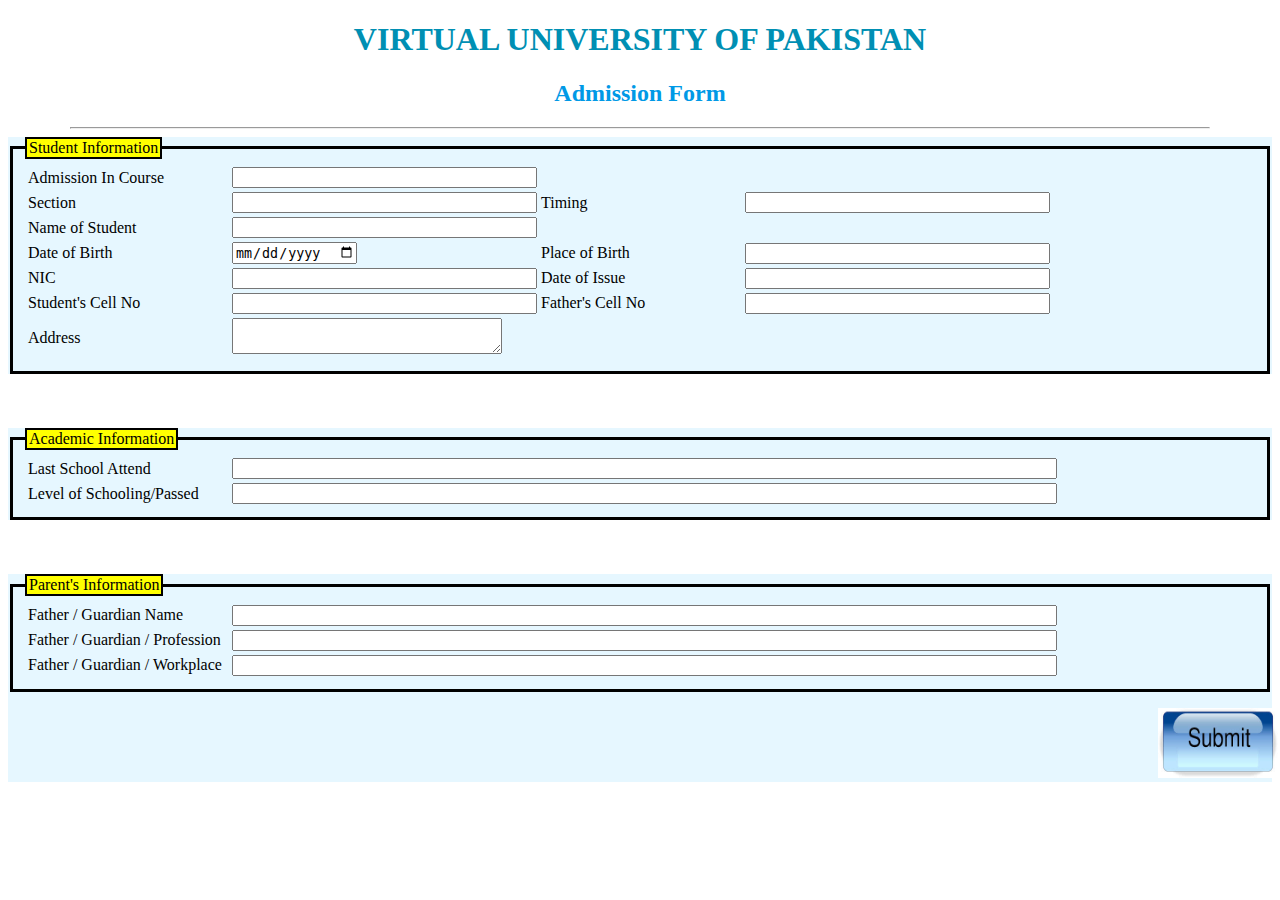
<file: Admission.html>
<!DOCTYPE html>
<html>
<head>
	<title> Form </title>
	<style>
	h1
	{
		text-align: center;
		font-family: Lucida Sans;
		font-weight: bold;
		color:  #008fb3;
	}

	h2
	{
		text-align: center;
		color: #0099e6;
	}


label
{
	display: block;
	width: 200px;

}
legend
{
	border: 2px solid black;
	background: yellow;
}
img
{
	text-align: right;
	background: green;

}
fieldset
{
	border: 3px solid black;
}
#sub
{
	text-align: center;
	margin-left: 91%;
	background-color: gray;
	color: white;
	font-size: 20px;
	font-family:  ariel;
	border: none;
	width: 120px;
	height: 70px;

}
td input
{
	border-style: 1px solid blue;
}
form
{
	background-color:#e6f7ff;
}

	</style>

</head>
<body>
	<h1>VIRTUAL UNIVERSITY OF PAKISTAN</h1>
	<h2>Admission Form</h2>
	<hr width="90%">
	<form method="get">
		<fieldset>	
		<legend>Student Information</legend>
		<table>	
		<tr>
		<td ><label>Admission In Course</label></td>
		<td><input type="text" name="Crs_Name" size="35"></td>
		</tr>
		<tr>
		<td><label>Section</label></td>
		<td><input type="text" name="sec" size="35"></td>		
		<td><label>Timing</label></td>
		<td><input type="text" name="time" size="35"></td>

	</tr>
	<tr>
		<td id="name"><label>Name of Student</label></td>
		<td><input type="text" name="Std_Name"  size="35"></td>
		</tr>
		<tr>
		<td><label>Date of Birth</label></td>
		<td><input type="date" name="dob"></td>
		<td><label>Place of Birth</label></td>
		<td><input type="text" name="plc_Birth"  size="35"></td>
	</tr>
		<tr>
		<td><label>NIC</label></td>
		<td><input type="text" name="nic"  size="35"></td>
		<td><label>Date of Issue</label></td>
		<td><input type="text" name="date_issue"  size="35"></td>
	</tr>
	<tr>
		<td><label>Student's Cell No</label></td>
		<td><input type="text" name="std_Cell"  size="35"></td>
		<td><label>Father's Cell No</label></td>
		<td><input type="text" name="f_Cell"  size="35"></td>
	</tr>
	<tr>
		<td><label>Address</label></td>
		 <td><textarea name="address" cols="31" rows="" size="35"></textarea></td>
	</tr>
		
		</table>
</fieldset>
	</form>
	<br><br><br>
	<!------------------------------------ FORM 2 ------------------------------------>

	<form method="post">
		<fieldset>
		<table>
			
		<legend>Academic Information</legend>
		<tr>
		<td id="name"><label>Last School Attend</label></td>
		<td><input type="text" name="last_scl" size="100%"></td>
	</tr>
	<tr>
		<td><label id="name">Level of Schooling/Passed</label></td>
		<td><input type="text" name="scl_Passed" size="100%"></td>
	</tr>
	</table>
	</fieldset>
</form>
<br><br><br>

	<!------------------------------------ FORM 3 ------------------------------------>

<form method="post">
		<fieldset>
		<table>
		<legend>Parent's Information</legend>
		<tr>
		<td><label>Father / Guardian Name</label></td>
		<td><input type="text" name="f_Name" size="100%"></td>
	</tr>
	<tr>
		<td><label>Father / Guardian / Profession</label></td>
		<td><input type="text" name="prof" size="100%"></td>
	</tr>
	<tr>
		<td><label>Father / Guardian / Workplace</label></td>
		<td><input type="text" name="wrkplc" size="100%"></td>
	</tr>
</table>

	</fieldset>
	
		<p><input type="image" src="submit.jpg" id="sub"></p>
	
	
</form>
</body>
</html>
</file>
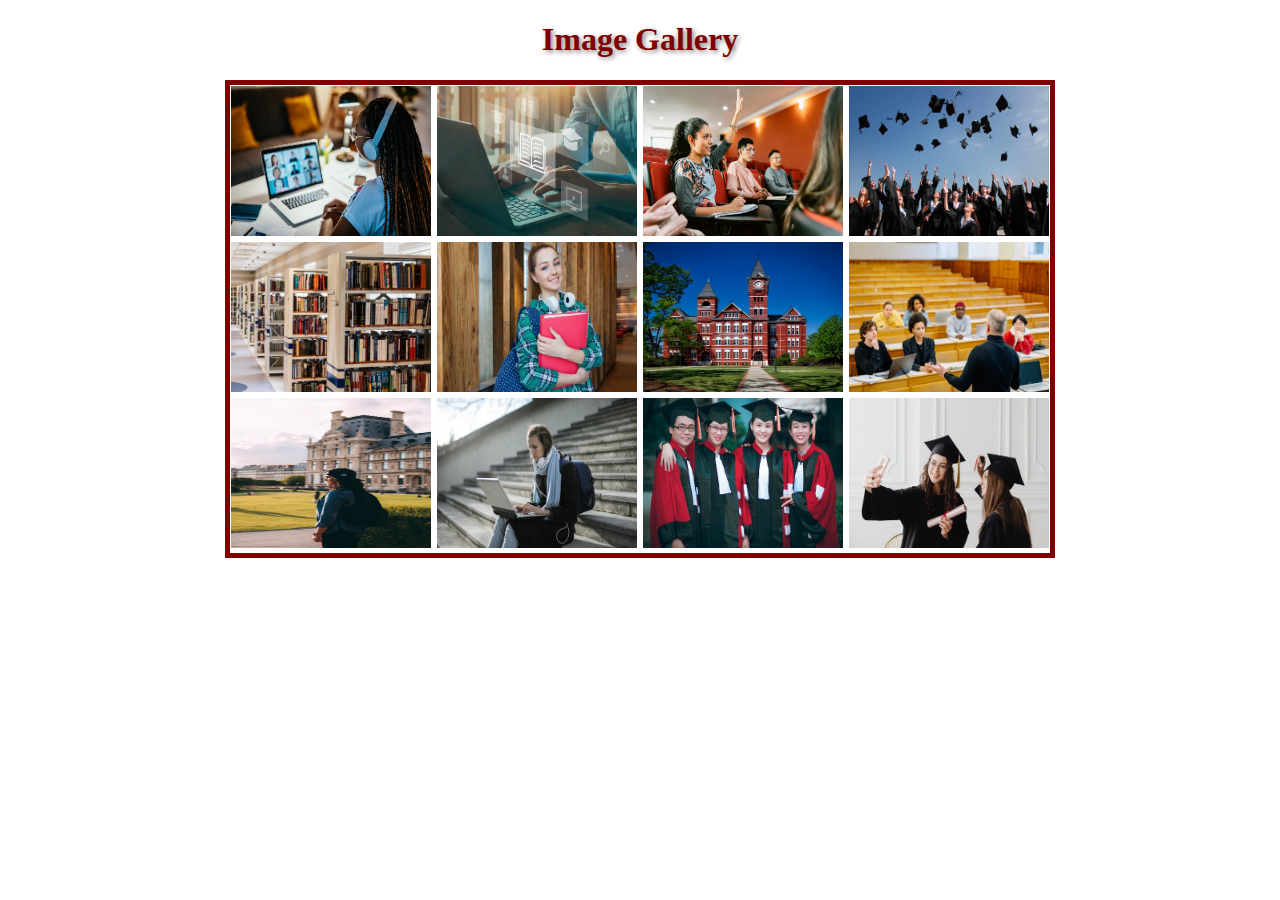
<file: Gallery.html>
<!DOCTYPE html>
<html>
<head>
	<title></title>

	<style>
		.mainbox
		{
			margin: 0px auto;
			width: 820px;
			height: auto;
			border: 5px solid maroon;
		}
		.mainbox:hover
		{
			margin: 0px auto;
			width: 410px;
			height: auto;
			border: 15px groove cyan;
		}
		.size
		{
			padding: 1px;
			width: 200px;
			height: 150px;
		}
		h1
		{
			text-align: center;
			font-family: algerian;
			color: maroon;
			text-shadow: 2px 2px 5px gray;
		}
	</style>

</head>
<body>
	<h1>Image Gallery</h1>
	<div class="mainbox">
		<div>
			<img src="Images/Gallery/1.jpg" class="size" />
			<img src="Images/Gallery/2.jpg" class="size"/>
			<img src="Images/Gallery/3.jpg" class="size"/>
			<img src="Images/Gallery/4.jpeg" class="size"/>
		</div>
		<div>
			<img src="Images/Gallery/5.jpeg" class="size" />
			<img src="Images/Gallery/6.jpeg" class="size"/>
			<img src="Images/Gallery/7.jpeg" class="size"/>
			<img src="Images/Gallery/8.jpeg" class="size"/>
		</div>
		<div>
			<img src="Images/Gallery/9.jpeg" class="size" />
			<img src="Images/Gallery/10.jpeg" class="size"/>
			<img src="Images/Gallery/11.jpeg" class="size"/>
			<img src="Images/Gallery/12.jpeg" class="size"/>
		</div>
	</div>
</body>
</html>
</file>
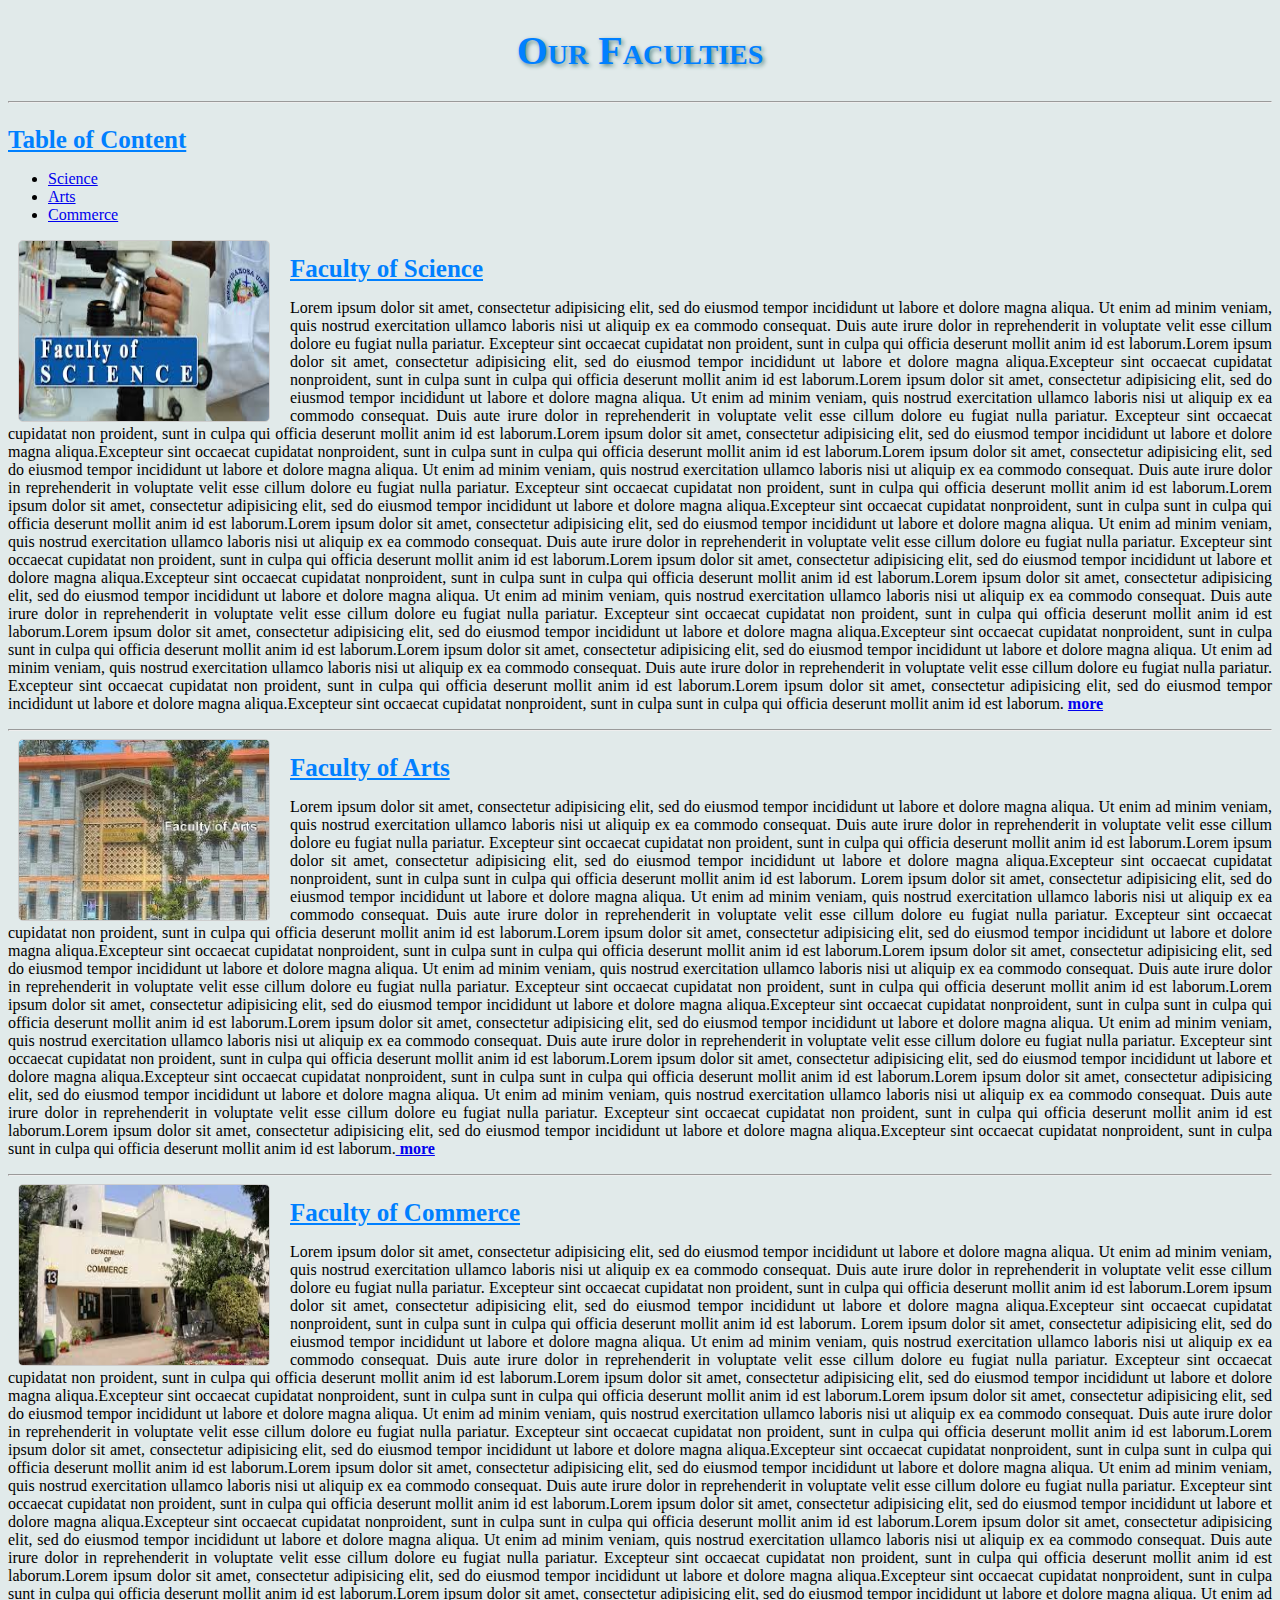
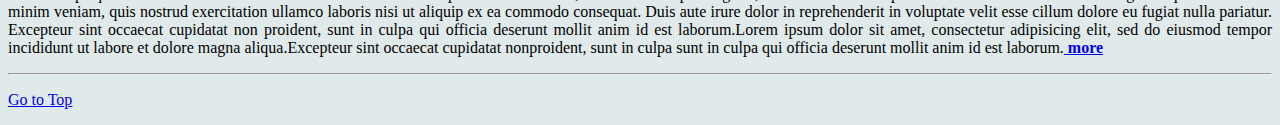
<file: Faculties/Faculties.html>
<!DOCTYPE html>
<html>
<head>
	<title> Our Faculties </title>

	<style type="text/css">
	h1
	{
		font-size: 40px;
		text-align: center;
		color:  #0080ff;
		text-shadow: 2px 2px 4px #5c8a8a;
		font-weight: bolder;
		font-family: Lucida Calligraphy;
		font-weight: bolder;
		font-variant: small-caps;

	}	
	h2
		{
			padding-top: 15px;
			font-size: 25px;
			color: #0080ff;
			font-weight: bolder;
			margin: 0px auto;
			text-decoration: underline;
			font-family: Lucida Calligraphy;

		}
		img
		{
			width: 250px;
			height: 180px;
			float: left;
			margin-right: 20px;
			margin-left: 5px;
			border-radius: 5px;
			margin-left: 10PX;
			border: 1px solid  #cecece;
		}
		p
		{

			text-align: justify;

		}
		strong
		{
			color: #0080ff;
		}

	</style>

</head>
<body bgcolor="#e1eaea">
	<span id ="top"></span>
	<h1> Our Faculties </h1>
	<hr>

	<!-- Table Of Content -->
	<h2>Table of Content</h2>
	
	<ul>
		<li><a href="#Science">Science</a></li>
		<li><a href="#Arts">Arts</a></li>
		<li><a href="#Commerce">Commerce</a></li>
		
	</ul>

			<!----------------------Heading 1----------------------->
	
		<img src="img/Faculty of Science.jpg" alt="Science"> <h2> Faculty of Science </h2>
		<p id ="Science">
		Lorem ipsum dolor sit amet, consectetur adipisicing elit, sed do eiusmod
		tempor incididunt ut labore et dolore magna aliqua. Ut enim ad minim veniam,
		quis nostrud exercitation ullamco laboris nisi ut aliquip ex ea commodo
		consequat. Duis aute irure dolor in reprehenderit in voluptate velit esse
		cillum dolore eu fugiat nulla pariatur. Excepteur sint occaecat cupidatat non
		proident, sunt in culpa qui officia deserunt mollit anim id est laborum.Lorem ipsum dolor sit amet, consectetur adipisicing elit, sed do eiusmod
		tempor incididunt ut labore et dolore magna aliqua.Excepteur sint occaecat cupidatat nonproident, sunt in culpa sunt in culpa qui officia deserunt mollit anim id est laborum.Lorem ipsum dolor sit amet, consectetur adipisicing elit, sed do eiusmod
		tempor incididunt ut labore et dolore magna aliqua. Ut enim ad minim veniam,
		quis nostrud exercitation ullamco laboris nisi ut aliquip ex ea commodo
		consequat. Duis aute irure dolor in reprehenderit in voluptate velit esse
		cillum dolore eu fugiat nulla pariatur. Excepteur sint occaecat cupidatat non
		proident, sunt in culpa qui officia deserunt mollit anim id est laborum.Lorem ipsum dolor sit amet, consectetur adipisicing elit, sed do eiusmod
		tempor incididunt ut labore et dolore magna aliqua.Excepteur sint occaecat cupidatat nonproident, sunt in culpa sunt in culpa qui officia deserunt mollit anim id est laborum.Lorem ipsum dolor sit amet, consectetur adipisicing elit, sed do eiusmod
		tempor incididunt ut labore et dolore magna aliqua. Ut enim ad minim veniam,
		quis nostrud exercitation ullamco laboris nisi ut aliquip ex ea commodo
		consequat. Duis aute irure dolor in reprehenderit in voluptate velit esse
		cillum dolore eu fugiat nulla pariatur. Excepteur sint occaecat cupidatat non
		proident, sunt in culpa qui officia deserunt mollit anim id est laborum.Lorem ipsum dolor sit amet, consectetur adipisicing elit, sed do eiusmod
		tempor incididunt ut labore et dolore magna aliqua.Excepteur sint occaecat cupidatat nonproident, sunt in culpa sunt in culpa qui officia deserunt mollit anim id est laborum.Lorem ipsum dolor sit amet, consectetur adipisicing elit, sed do eiusmod
		tempor incididunt ut labore et dolore magna aliqua. Ut enim ad minim veniam,
		quis nostrud exercitation ullamco laboris nisi ut aliquip ex ea commodo
		consequat. Duis aute irure dolor in reprehenderit in voluptate velit esse
		cillum dolore eu fugiat nulla pariatur. Excepteur sint occaecat cupidatat non
		proident, sunt in culpa qui officia deserunt mollit anim id est laborum.Lorem ipsum dolor sit amet, consectetur adipisicing elit, sed do eiusmod
		tempor incididunt ut labore et dolore magna aliqua.Excepteur sint occaecat cupidatat nonproident, sunt in culpa sunt in culpa qui officia deserunt mollit anim id est laborum.Lorem ipsum dolor sit amet, consectetur adipisicing elit, sed do eiusmod
		tempor incididunt ut labore et dolore magna aliqua. Ut enim ad minim veniam,
		quis nostrud exercitation ullamco laboris nisi ut aliquip ex ea commodo
		consequat. Duis aute irure dolor in reprehenderit in voluptate velit esse
		cillum dolore eu fugiat nulla pariatur. Excepteur sint occaecat cupidatat non
		proident, sunt in culpa qui officia deserunt mollit anim id est laborum.Lorem ipsum dolor sit amet, consectetur adipisicing elit, sed do eiusmod
		tempor incididunt ut labore et dolore magna aliqua.Excepteur sint occaecat cupidatat nonproident, sunt in culpa sunt in culpa qui officia deserunt mollit anim id est laborum.Lorem ipsum dolor sit amet, consectetur adipisicing elit, sed do eiusmod
		tempor incididunt ut labore et dolore magna aliqua. Ut enim ad minim veniam,
		quis nostrud exercitation ullamco laboris nisi ut aliquip ex ea commodo
		consequat. Duis aute irure dolor in reprehenderit in voluptate velit esse
		cillum dolore eu fugiat nulla pariatur. Excepteur sint occaecat cupidatat non
		proident, sunt in culpa qui officia deserunt mollit anim id est laborum.Lorem ipsum dolor sit amet, consectetur adipisicing elit, sed do eiusmod
		tempor incididunt ut labore et dolore magna aliqua.Excepteur sint occaecat cupidatat nonproident, sunt in culpa sunt in culpa qui officia deserunt 
		mollit anim id est laborum.<strong id="more"> <a href="CourseDetail/Faculty of Science.html"> more </a> </strong>
	</p>
	<hr>

				<!----------------------Heading 2----------------------->
	
		<img src="img/Faculty of Arts.jpg" alt="Arts"> <h2> Faculty of Arts </h2>
		<p id ="Arts">
		Lorem ipsum dolor sit amet, consectetur adipisicing elit, sed do eiusmod
		tempor incididunt ut labore et dolore magna aliqua. Ut enim ad minim veniam,
		quis nostrud exercitation ullamco laboris nisi ut aliquip ex ea commodo
		consequat. Duis aute irure dolor in reprehenderit in voluptate velit esse
		cillum dolore eu fugiat nulla pariatur. Excepteur sint occaecat cupidatat non
		proident, sunt in culpa qui officia deserunt mollit anim id est laborum.Lorem ipsum dolor sit amet, consectetur adipisicing elit, sed do eiusmod
		tempor incididunt ut labore et dolore magna aliqua.Excepteur sint occaecat cupidatat nonproident, sunt in culpa sunt in culpa qui officia 
		deserunt mollit anim id est laborum. Lorem ipsum dolor sit amet, consectetur adipisicing elit, sed do eiusmod
		tempor incididunt ut labore et dolore magna aliqua. Ut enim ad minim veniam,
		quis nostrud exercitation ullamco laboris nisi ut aliquip ex ea commodo
		consequat. Duis aute irure dolor in reprehenderit in voluptate velit esse
		cillum dolore eu fugiat nulla pariatur. Excepteur sint occaecat cupidatat non
		proident, sunt in culpa qui officia deserunt mollit anim id est laborum.Lorem ipsum dolor sit amet, consectetur adipisicing elit, sed do eiusmod
		tempor incididunt ut labore et dolore magna aliqua.Excepteur sint occaecat cupidatat nonproident, sunt in culpa sunt in culpa qui officia deserunt mollit anim id est laborum.Lorem ipsum dolor sit amet, consectetur adipisicing elit, sed do eiusmod
		tempor incididunt ut labore et dolore magna aliqua. Ut enim ad minim veniam,
		quis nostrud exercitation ullamco laboris nisi ut aliquip ex ea commodo
		consequat. Duis aute irure dolor in reprehenderit in voluptate velit esse
		cillum dolore eu fugiat nulla pariatur. Excepteur sint occaecat cupidatat non
		proident, sunt in culpa qui officia deserunt mollit anim id est laborum.Lorem ipsum dolor sit amet, consectetur adipisicing elit, sed do eiusmod
		tempor incididunt ut labore et dolore magna aliqua.Excepteur sint occaecat cupidatat nonproident, sunt in culpa sunt in culpa qui officia deserunt mollit anim id est laborum.Lorem ipsum dolor sit amet, consectetur adipisicing elit, sed do eiusmod
		tempor incididunt ut labore et dolore magna aliqua. Ut enim ad minim veniam,
		quis nostrud exercitation ullamco laboris nisi ut aliquip ex ea commodo
		consequat. Duis aute irure dolor in reprehenderit in voluptate velit esse
		cillum dolore eu fugiat nulla pariatur. Excepteur sint occaecat cupidatat non
		proident, sunt in culpa qui officia deserunt mollit anim id est laborum.Lorem ipsum dolor sit amet, consectetur adipisicing elit, sed do eiusmod
		tempor incididunt ut labore et dolore magna aliqua.Excepteur sint occaecat cupidatat nonproident, sunt in culpa sunt in culpa qui officia deserunt mollit anim id est laborum.Lorem ipsum dolor sit amet, consectetur adipisicing elit, sed do eiusmod
		tempor incididunt ut labore et dolore magna aliqua. Ut enim ad minim veniam,
		quis nostrud exercitation ullamco laboris nisi ut aliquip ex ea commodo
		consequat. Duis aute irure dolor in reprehenderit in voluptate velit esse
		cillum dolore eu fugiat nulla pariatur. Excepteur sint occaecat cupidatat non
		proident, sunt in culpa qui officia deserunt mollit anim id est laborum.Lorem ipsum dolor 
		sit amet, consectetur adipisicing elit, sed do eiusmod
		tempor incididunt ut labore et dolore magna aliqua.Excepteur sint occaecat cupidatat
		 nonproident, sunt in culpa sunt in culpa qui officia deserunt mollit anim id est laborum.<strong id="more"><a href="CourseDetail/Faculty of Arts.html"> more</a> </strong>
	</p>
	<hr>
			<!----------------------Heading 3----------------------->
	
		<img src="img/Faculty of Commerce.jpg" alt="Commerce"> <h2> Faculty of Commerce </h2>
		<p id ="Commerce">
		Lorem ipsum dolor sit amet, consectetur adipisicing elit, sed do eiusmod
		tempor incididunt ut labore et dolore magna aliqua. Ut enim ad minim veniam,
		quis nostrud exercitation ullamco laboris nisi ut aliquip ex ea commodo
		consequat. Duis aute irure dolor in reprehenderit in voluptate velit esse
		cillum dolore eu fugiat nulla pariatur. Excepteur sint occaecat cupidatat non
		proident, sunt in culpa qui officia deserunt mollit anim id est laborum.Lorem ipsum 
		dolor sit amet, consectetur adipisicing elit, sed do eiusmod
		tempor incididunt ut labore et dolore magna aliqua.Excepteur sint occaecat cupidatat 
		nonproident, sunt in culpa sunt in culpa qui officia deserunt mollit anim id est laborum. Lorem ipsum dolor sit amet, consectetur adipisicing elit, sed do eiusmod
		tempor incididunt ut labore et dolore magna aliqua. Ut enim ad minim veniam,
		quis nostrud exercitation ullamco laboris nisi ut aliquip ex ea commodo
		consequat. Duis aute irure dolor in reprehenderit in voluptate velit esse
		cillum dolore eu fugiat nulla pariatur. Excepteur sint occaecat cupidatat non
		proident, sunt in culpa qui officia deserunt mollit anim id est laborum.Lorem ipsum dolor sit amet, consectetur adipisicing elit, sed do eiusmod
		tempor incididunt ut labore et dolore magna aliqua.Excepteur sint occaecat cupidatat nonproident, sunt in culpa sunt in culpa qui officia deserunt mollit anim id est laborum.Lorem ipsum dolor sit amet, consectetur adipisicing elit, sed do eiusmod
		tempor incididunt ut labore et dolore magna aliqua. Ut enim ad minim veniam,
		quis nostrud exercitation ullamco laboris nisi ut aliquip ex ea commodo
		consequat. Duis aute irure dolor in reprehenderit in voluptate velit esse
		cillum dolore eu fugiat nulla pariatur. Excepteur sint occaecat cupidatat non
		proident, sunt in culpa qui officia deserunt mollit anim id est laborum.Lorem ipsum dolor sit amet, consectetur adipisicing elit, sed do eiusmod
		tempor incididunt ut labore et dolore magna aliqua.Excepteur sint occaecat cupidatat nonproident, sunt in culpa sunt in culpa qui officia deserunt mollit anim id est laborum.Lorem ipsum dolor sit amet, consectetur adipisicing elit, sed do eiusmod
		tempor incididunt ut labore et dolore magna aliqua. Ut enim ad minim veniam,
		quis nostrud exercitation ullamco laboris nisi ut aliquip ex ea commodo
		consequat. Duis aute irure dolor in reprehenderit in voluptate velit esse
		cillum dolore eu fugiat nulla pariatur. Excepteur sint occaecat cupidatat non
		proident, sunt in culpa qui officia deserunt mollit anim id est laborum.Lorem ipsum dolor sit amet, consectetur adipisicing elit, sed do eiusmod
		tempor incididunt ut labore et dolore magna aliqua.Excepteur sint occaecat cupidatat nonproident, sunt in culpa sunt in culpa qui officia deserunt mollit anim id est laborum.Lorem ipsum dolor sit amet, consectetur adipisicing elit, sed do eiusmod
		tempor incididunt ut labore et dolore magna aliqua. Ut enim ad minim veniam,
		quis nostrud exercitation ullamco laboris nisi ut aliquip ex ea commodo
		consequat. Duis aute irure dolor in reprehenderit in voluptate velit esse
		cillum dolore eu fugiat nulla pariatur. Excepteur sint occaecat cupidatat non
		proident, sunt in culpa qui officia deserunt mollit anim id est laborum.Lorem ipsum dolor sit amet, consectetur adipisicing elit, sed do eiusmod
		tempor incididunt ut labore et dolore magna aliqua.Excepteur sint occaecat cupidatat nonproident, sunt in culpa sunt in culpa qui officia deserunt mollit anim id est laborum.Lorem ipsum dolor sit amet, consectetur adipisicing elit, sed do eiusmod
		tempor incididunt ut labore et dolore magna aliqua. Ut enim ad minim veniam,
		quis nostrud exercitation ullamco laboris nisi ut aliquip ex ea commodo
		consequat. Duis aute irure dolor in reprehenderit in voluptate velit esse
		cillum dolore eu fugiat nulla pariatur. Excepteur sint occaecat cupidatat non
		proident, sunt in culpa qui officia deserunt mollit anim id est laborum.Lorem ipsum dolor sit amet, consectetur adipisicing elit, sed do eiusmod
		tempor incididunt ut labore et dolore magna aliqua.Excepteur sint occaecat cupidatat
		 nonproident, sunt in culpa sunt in culpa qui officia deserunt mollit anim id est 
		 laborum.<strong id="more"><a href="CourseDetail/Faculty of Commerce.html"> more </a></strong>
	</p>
	<hr>

		

	<p><a href="#top">Go to Top</p>
</body>
</html>
</file>
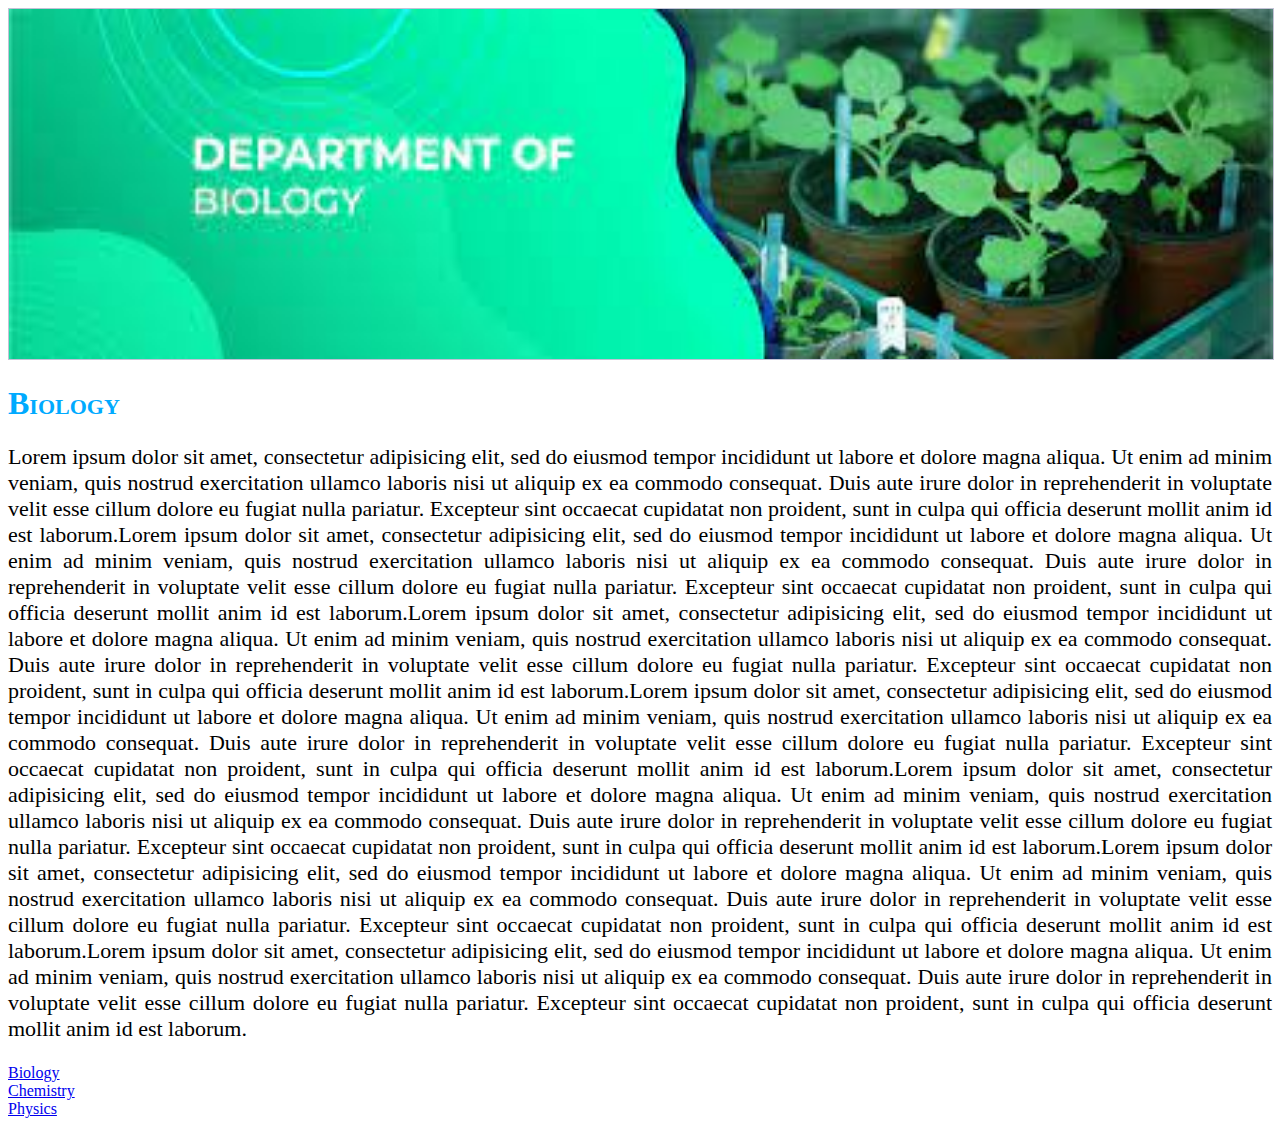
<file: Faculties/CourseDetail/Biology.html>
<!DOCTYPE html>
<html>
<head>
	<title> Faculty of Science </title>
	<style>
	h1
	{
		font-variant: small-caps;
		color: #00aaff;
	}
	img
	{
		width: 100%;
		height: 350px;
		border: 1px solid  #c2c2d6;
	}
	p
	{
		text-align: justify;
		font-size: 22px;
		font-family:Times New Roman;
	}
	</style>
</head>
<body>
	
	<img src="../img/Biology.jpg" alt="Biology"> 
	<h1>Biology</h1>
	<p>
		Lorem ipsum dolor sit amet, consectetur adipisicing elit, sed do eiusmod
		tempor incididunt ut labore et dolore magna aliqua. Ut enim ad minim veniam,
		quis nostrud exercitation ullamco laboris nisi ut aliquip ex ea commodo
		consequat. Duis aute irure dolor in reprehenderit in voluptate velit esse
		cillum dolore eu fugiat nulla pariatur. Excepteur sint occaecat cupidatat non
		proident, sunt in culpa qui officia deserunt mollit anim id est laborum.Lorem ipsum dolor sit amet, consectetur adipisicing elit, sed do eiusmod
		tempor incididunt ut labore et dolore magna aliqua. Ut enim ad minim veniam,
		quis nostrud exercitation ullamco laboris nisi ut aliquip ex ea commodo
		consequat. Duis aute irure dolor in reprehenderit in voluptate velit esse
		cillum dolore eu fugiat nulla pariatur. Excepteur sint occaecat cupidatat non
		proident, sunt in culpa qui officia deserunt mollit anim id est laborum.Lorem ipsum dolor sit amet, consectetur adipisicing elit, sed do eiusmod
		tempor incididunt ut labore et dolore magna aliqua. Ut enim ad minim veniam,
		quis nostrud exercitation ullamco laboris nisi ut aliquip ex ea commodo
		consequat. Duis aute irure dolor in reprehenderit in voluptate velit esse
		cillum dolore eu fugiat nulla pariatur. Excepteur sint occaecat cupidatat non
		proident, sunt in culpa qui officia deserunt mollit anim id est laborum.Lorem ipsum dolor sit amet, consectetur adipisicing elit, sed do eiusmod
		tempor incididunt ut labore et dolore magna aliqua. Ut enim ad minim veniam,
		quis nostrud exercitation ullamco laboris nisi ut aliquip ex ea commodo
		consequat. Duis aute irure dolor in reprehenderit in voluptate velit esse
		cillum dolore eu fugiat nulla pariatur. Excepteur sint occaecat cupidatat non
		proident, sunt in culpa qui officia deserunt mollit anim id est laborum.Lorem ipsum dolor sit amet, consectetur adipisicing elit, sed do eiusmod
		tempor incididunt ut labore et dolore magna aliqua. Ut enim ad minim veniam,
		quis nostrud exercitation ullamco laboris nisi ut aliquip ex ea commodo
		consequat. Duis aute irure dolor in reprehenderit in voluptate velit esse
		cillum dolore eu fugiat nulla pariatur. Excepteur sint occaecat cupidatat non
		proident, sunt in culpa qui officia deserunt mollit anim id est laborum.Lorem ipsum dolor sit amet, consectetur adipisicing elit, sed do eiusmod
		tempor incididunt ut labore et dolore magna aliqua. Ut enim ad minim veniam,
		quis nostrud exercitation ullamco laboris nisi ut aliquip ex ea commodo
		consequat. Duis aute irure dolor in reprehenderit in voluptate velit esse
		cillum dolore eu fugiat nulla pariatur. Excepteur sint occaecat cupidatat non
		proident, sunt in culpa qui officia deserunt mollit anim id est laborum.Lorem ipsum dolor sit amet, consectetur adipisicing elit, sed do eiusmod
		tempor incididunt ut labore et dolore magna aliqua. Ut enim ad minim veniam,
		quis nostrud exercitation ullamco laboris nisi ut aliquip ex ea commodo
		consequat. Duis aute irure dolor in reprehenderit in voluptate velit esse
		cillum dolore eu fugiat nulla pariatur. Excepteur sint occaecat cupidatat non
		proident, sunt in culpa qui officia deserunt mollit anim id est laborum.
	</p>
    <li> <a href="Biology.html"> Biology </a></li>
		<li> <a href="Chemistry.html">Chemistry </a> </li>
		<li> <a href="Physics.html"> Physics </a></li>
</body>
</html>
</file>
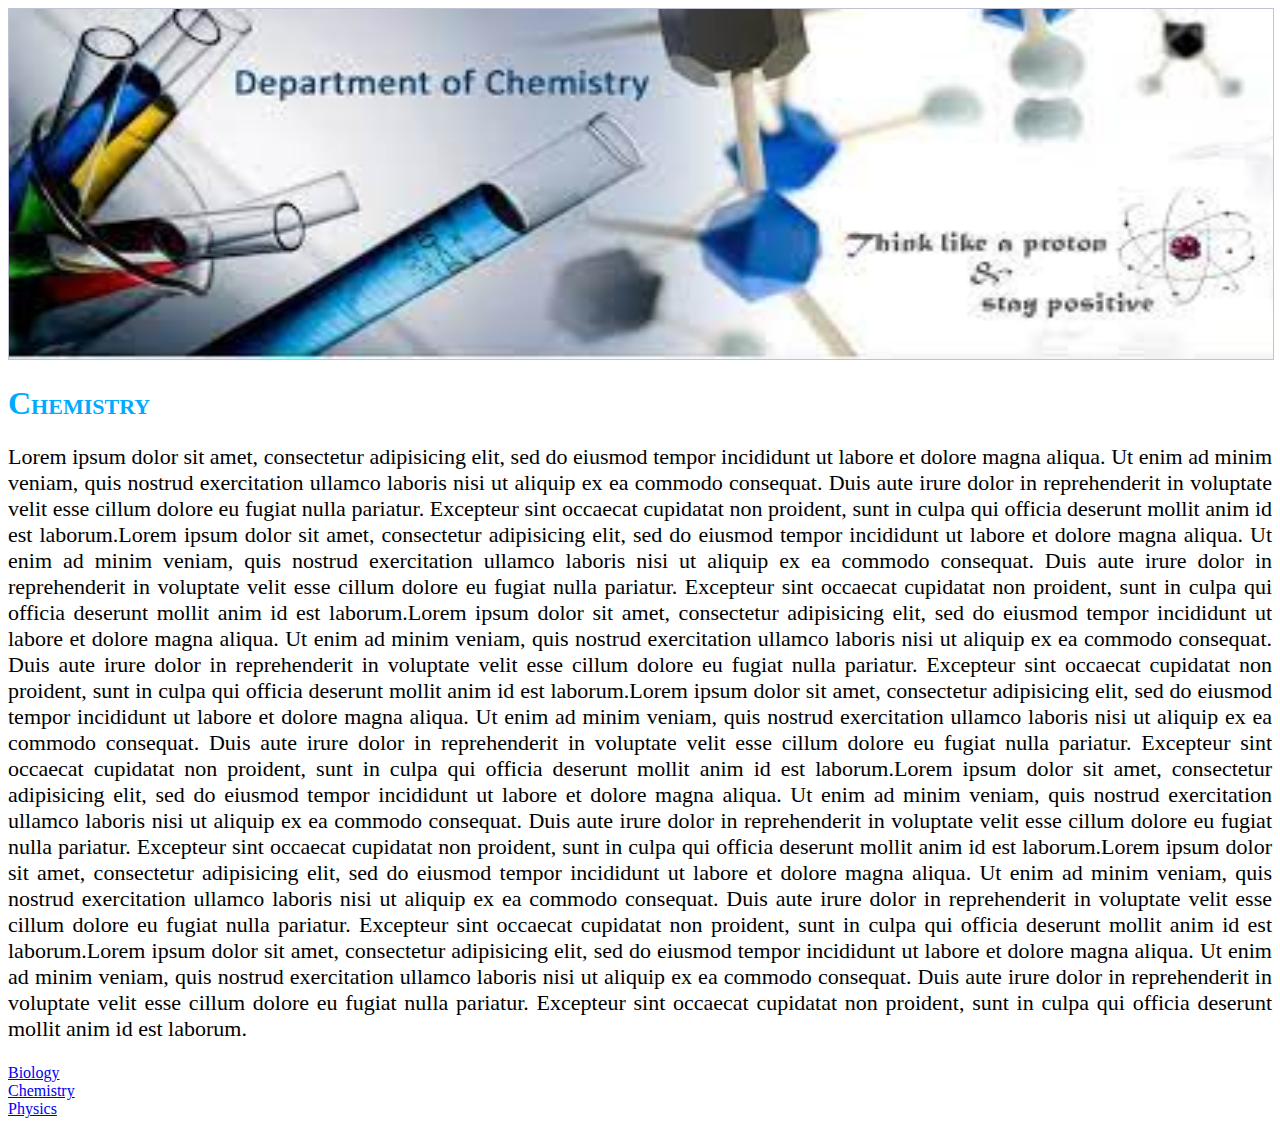
<file: Faculties/CourseDetail/Chemistry.html>
<!DOCTYPE html>
<html>
<head>
	<title> Faculty of Science </title>
	<style>
	h1
	{
		font-variant: small-caps;
		color: #00aaff;
	}
	img
	{
		width: 100%;
		height: 350px;
		border: 1px solid  #c2c2d6;
	}
	p
	{
		text-align: justify;
		font-size: 22px;
		font-family:Times New Roman;
	}
	</style>
</head>
<body>
	
	<img src="../img/Chemistry.jpg" alt="Chemistry"> 
	<h1>Chemistry</h1>
	<p>
		Lorem ipsum dolor sit amet, consectetur adipisicing elit, sed do eiusmod
		tempor incididunt ut labore et dolore magna aliqua. Ut enim ad minim veniam,
		quis nostrud exercitation ullamco laboris nisi ut aliquip ex ea commodo
		consequat. Duis aute irure dolor in reprehenderit in voluptate velit esse
		cillum dolore eu fugiat nulla pariatur. Excepteur sint occaecat cupidatat non
		proident, sunt in culpa qui officia deserunt mollit anim id est laborum.Lorem ipsum dolor sit amet, consectetur adipisicing elit, sed do eiusmod
		tempor incididunt ut labore et dolore magna aliqua. Ut enim ad minim veniam,
		quis nostrud exercitation ullamco laboris nisi ut aliquip ex ea commodo
		consequat. Duis aute irure dolor in reprehenderit in voluptate velit esse
		cillum dolore eu fugiat nulla pariatur. Excepteur sint occaecat cupidatat non
		proident, sunt in culpa qui officia deserunt mollit anim id est laborum.Lorem ipsum dolor sit amet, consectetur adipisicing elit, sed do eiusmod
		tempor incididunt ut labore et dolore magna aliqua. Ut enim ad minim veniam,
		quis nostrud exercitation ullamco laboris nisi ut aliquip ex ea commodo
		consequat. Duis aute irure dolor in reprehenderit in voluptate velit esse
		cillum dolore eu fugiat nulla pariatur. Excepteur sint occaecat cupidatat non
		proident, sunt in culpa qui officia deserunt mollit anim id est laborum.Lorem ipsum dolor sit amet, consectetur adipisicing elit, sed do eiusmod
		tempor incididunt ut labore et dolore magna aliqua. Ut enim ad minim veniam,
		quis nostrud exercitation ullamco laboris nisi ut aliquip ex ea commodo
		consequat. Duis aute irure dolor in reprehenderit in voluptate velit esse
		cillum dolore eu fugiat nulla pariatur. Excepteur sint occaecat cupidatat non
		proident, sunt in culpa qui officia deserunt mollit anim id est laborum.Lorem ipsum dolor sit amet, consectetur adipisicing elit, sed do eiusmod
		tempor incididunt ut labore et dolore magna aliqua. Ut enim ad minim veniam,
		quis nostrud exercitation ullamco laboris nisi ut aliquip ex ea commodo
		consequat. Duis aute irure dolor in reprehenderit in voluptate velit esse
		cillum dolore eu fugiat nulla pariatur. Excepteur sint occaecat cupidatat non
		proident, sunt in culpa qui officia deserunt mollit anim id est laborum.Lorem ipsum dolor sit amet, consectetur adipisicing elit, sed do eiusmod
		tempor incididunt ut labore et dolore magna aliqua. Ut enim ad minim veniam,
		quis nostrud exercitation ullamco laboris nisi ut aliquip ex ea commodo
		consequat. Duis aute irure dolor in reprehenderit in voluptate velit esse
		cillum dolore eu fugiat nulla pariatur. Excepteur sint occaecat cupidatat non
		proident, sunt in culpa qui officia deserunt mollit anim id est laborum.Lorem ipsum dolor sit amet, consectetur adipisicing elit, sed do eiusmod
		tempor incididunt ut labore et dolore magna aliqua. Ut enim ad minim veniam,
		quis nostrud exercitation ullamco laboris nisi ut aliquip ex ea commodo
		consequat. Duis aute irure dolor in reprehenderit in voluptate velit esse
		cillum dolore eu fugiat nulla pariatur. Excepteur sint occaecat cupidatat non
		proident, sunt in culpa qui officia deserunt mollit anim id est laborum.
	</p>
    <li> <a href="Biology.html"> Biology </a></li>
		<li> <a href="Chemistry.html">Chemistry </a> </li>
		<li> <a href="Physics.html"> Physics </a></li>
</body>
</html>
</file>
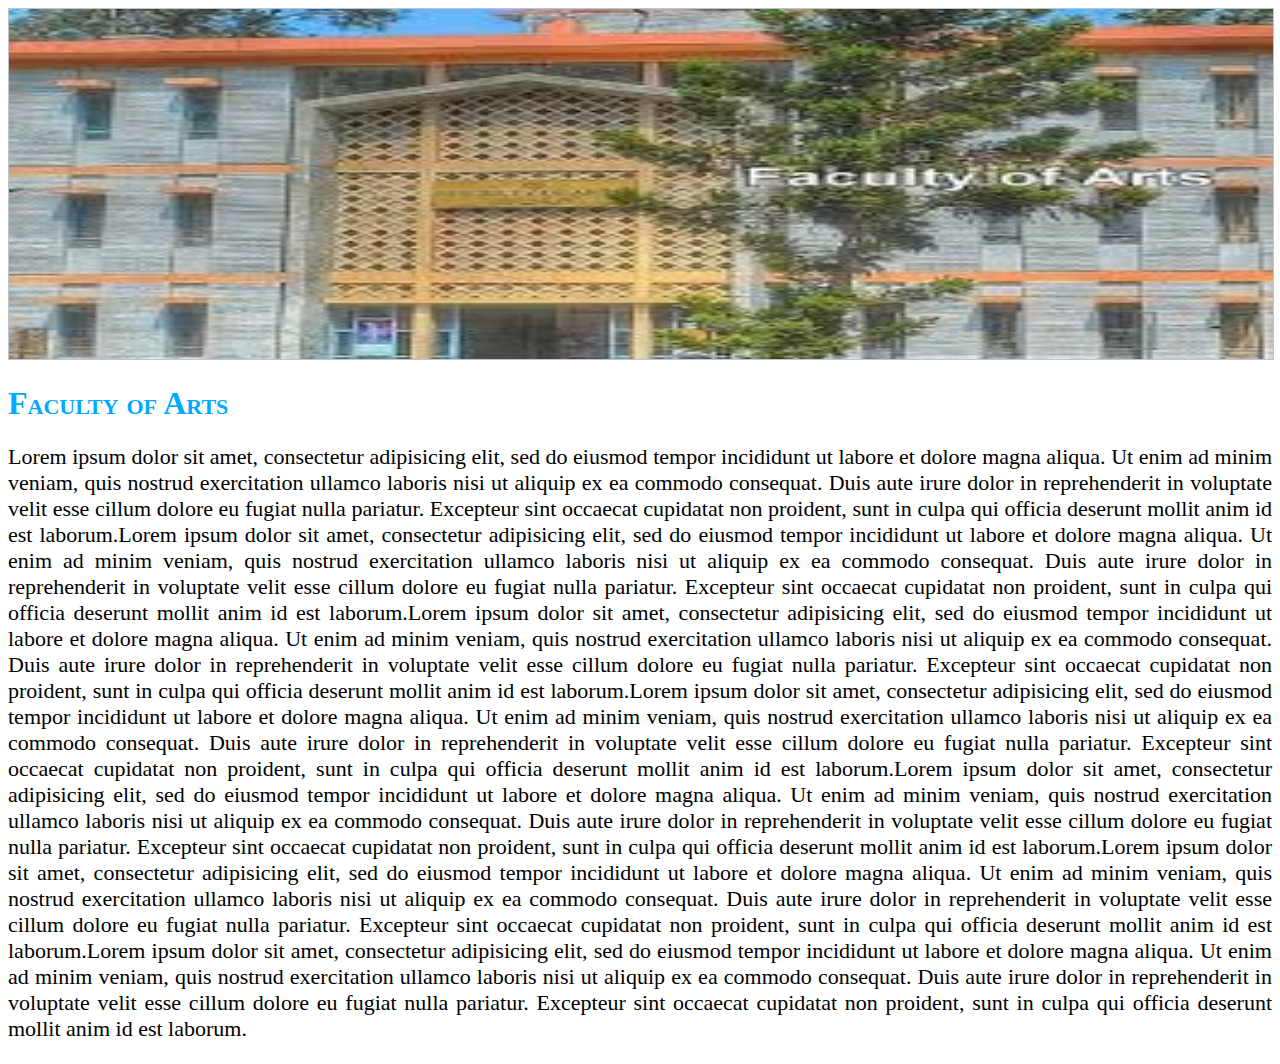
<file: Faculties/CourseDetail/Faculty of Arts.html>
<!DOCTYPE html>
<html>
<head>
	<title> Arts </title>
	<style>
	h1
	{
		font-variant: small-caps;
		color: #00aaff;
	}
	img
	{
		width: 100%;
		height: 350px;
		border: 1px solid  #c2c2d6;
	}
	p
	{
		text-align: justify;
		font-size: 22px;
		font-family:Times New Roman;
	}
	</style>
</head>
<body>
	
	<img src="../img/Faculty of Arts.jpg" alt="Arts"> 
	<h1>Faculty of Arts</h1>
	<p>
		Lorem ipsum dolor sit amet, consectetur adipisicing elit, sed do eiusmod
		tempor incididunt ut labore et dolore magna aliqua. Ut enim ad minim veniam,
		quis nostrud exercitation ullamco laboris nisi ut aliquip ex ea commodo
		consequat. Duis aute irure dolor in reprehenderit in voluptate velit esse
		cillum dolore eu fugiat nulla pariatur. Excepteur sint occaecat cupidatat non
		proident, sunt in culpa qui officia deserunt mollit anim id est laborum.Lorem ipsum dolor sit amet, consectetur adipisicing elit, sed do eiusmod
		tempor incididunt ut labore et dolore magna aliqua. Ut enim ad minim veniam,
		quis nostrud exercitation ullamco laboris nisi ut aliquip ex ea commodo
		consequat. Duis aute irure dolor in reprehenderit in voluptate velit esse
		cillum dolore eu fugiat nulla pariatur. Excepteur sint occaecat cupidatat non
		proident, sunt in culpa qui officia deserunt mollit anim id est laborum.Lorem ipsum dolor sit amet, consectetur adipisicing elit, sed do eiusmod
		tempor incididunt ut labore et dolore magna aliqua. Ut enim ad minim veniam,
		quis nostrud exercitation ullamco laboris nisi ut aliquip ex ea commodo
		consequat. Duis aute irure dolor in reprehenderit in voluptate velit esse
		cillum dolore eu fugiat nulla pariatur. Excepteur sint occaecat cupidatat non
		proident, sunt in culpa qui officia deserunt mollit anim id est laborum.Lorem ipsum dolor sit amet, consectetur adipisicing elit, sed do eiusmod
		tempor incididunt ut labore et dolore magna aliqua. Ut enim ad minim veniam,
		quis nostrud exercitation ullamco laboris nisi ut aliquip ex ea commodo
		consequat. Duis aute irure dolor in reprehenderit in voluptate velit esse
		cillum dolore eu fugiat nulla pariatur. Excepteur sint occaecat cupidatat non
		proident, sunt in culpa qui officia deserunt mollit anim id est laborum.Lorem ipsum dolor sit amet, consectetur adipisicing elit, sed do eiusmod
		tempor incididunt ut labore et dolore magna aliqua. Ut enim ad minim veniam,
		quis nostrud exercitation ullamco laboris nisi ut aliquip ex ea commodo
		consequat. Duis aute irure dolor in reprehenderit in voluptate velit esse
		cillum dolore eu fugiat nulla pariatur. Excepteur sint occaecat cupidatat non
		proident, sunt in culpa qui officia deserunt mollit anim id est laborum.Lorem ipsum dolor sit amet, consectetur adipisicing elit, sed do eiusmod
		tempor incididunt ut labore et dolore magna aliqua. Ut enim ad minim veniam,
		quis nostrud exercitation ullamco laboris nisi ut aliquip ex ea commodo
		consequat. Duis aute irure dolor in reprehenderit in voluptate velit esse
		cillum dolore eu fugiat nulla pariatur. Excepteur sint occaecat cupidatat non
		proident, sunt in culpa qui officia deserunt mollit anim id est laborum.Lorem ipsum dolor sit amet, consectetur adipisicing elit, sed do eiusmod
		tempor incididunt ut labore et dolore magna aliqua. Ut enim ad minim veniam,
		quis nostrud exercitation ullamco laboris nisi ut aliquip ex ea commodo
		consequat. Duis aute irure dolor in reprehenderit in voluptate velit esse
		cillum dolore eu fugiat nulla pariatur. Excepteur sint occaecat cupidatat non
		proident, sunt in culpa qui officia deserunt mollit anim id est laborum.
	</p>
</body>
</html>
</file>
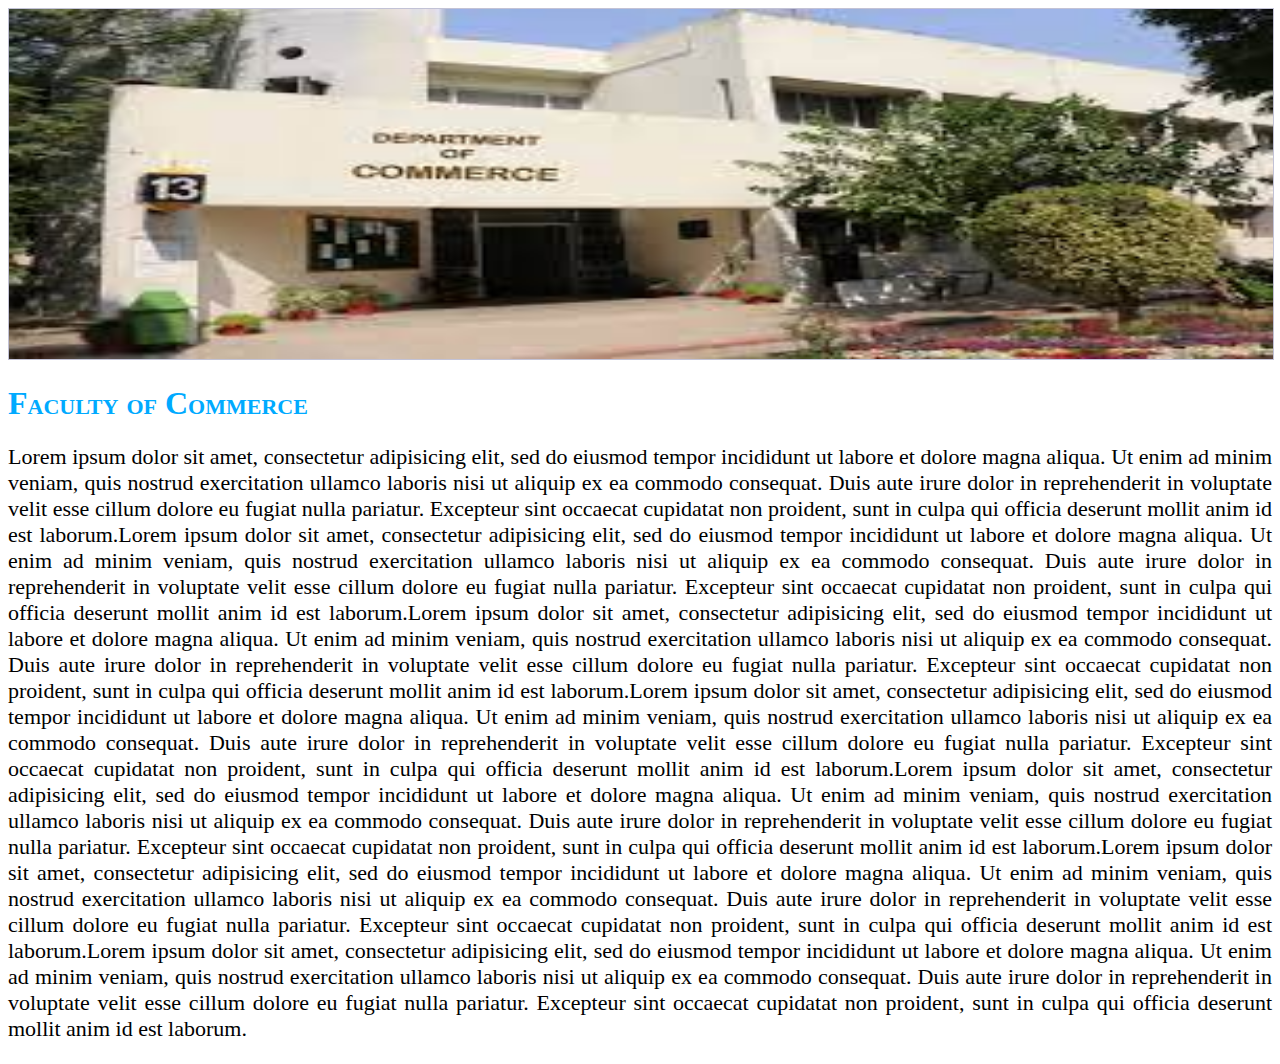
<file: Faculties/CourseDetail/Faculty of Commerce.html>
<!DOCTYPE html>
<html>
<head>
	<title> Faculty of Commerce </title>
	<style>
	h1
	{
		font-variant: small-caps;
		color: #00aaff;
	}
	img
	{
		width: 100%;
		height: 350px;
		border: 1px solid  #c2c2d6;
	}
	p
	{
		text-align: justify;
		font-size: 22px;
		font-family:Times New Roman;
	}
	</style>
</head>
<body>
	
	<img src="../img/Faculty of Commerce.jpg" alt="Commerce"> 
	<h1>  Faculty of Commerce </h1>
	<p>
		Lorem ipsum dolor sit amet, consectetur adipisicing elit, sed do eiusmod
		tempor incididunt ut labore et dolore magna aliqua. Ut enim ad minim veniam,
		quis nostrud exercitation ullamco laboris nisi ut aliquip ex ea commodo
		consequat. Duis aute irure dolor in reprehenderit in voluptate velit esse
		cillum dolore eu fugiat nulla pariatur. Excepteur sint occaecat cupidatat non
		proident, sunt in culpa qui officia deserunt mollit anim id est laborum.Lorem ipsum dolor sit amet, consectetur adipisicing elit, sed do eiusmod
		tempor incididunt ut labore et dolore magna aliqua. Ut enim ad minim veniam,
		quis nostrud exercitation ullamco laboris nisi ut aliquip ex ea commodo
		consequat. Duis aute irure dolor in reprehenderit in voluptate velit esse
		cillum dolore eu fugiat nulla pariatur. Excepteur sint occaecat cupidatat non
		proident, sunt in culpa qui officia deserunt mollit anim id est laborum.Lorem ipsum dolor sit amet, consectetur adipisicing elit, sed do eiusmod
		tempor incididunt ut labore et dolore magna aliqua. Ut enim ad minim veniam,
		quis nostrud exercitation ullamco laboris nisi ut aliquip ex ea commodo
		consequat. Duis aute irure dolor in reprehenderit in voluptate velit esse
		cillum dolore eu fugiat nulla pariatur. Excepteur sint occaecat cupidatat non
		proident, sunt in culpa qui officia deserunt mollit anim id est laborum.Lorem ipsum dolor sit amet, consectetur adipisicing elit, sed do eiusmod
		tempor incididunt ut labore et dolore magna aliqua. Ut enim ad minim veniam,
		quis nostrud exercitation ullamco laboris nisi ut aliquip ex ea commodo
		consequat. Duis aute irure dolor in reprehenderit in voluptate velit esse
		cillum dolore eu fugiat nulla pariatur. Excepteur sint occaecat cupidatat non
		proident, sunt in culpa qui officia deserunt mollit anim id est laborum.Lorem ipsum dolor sit amet, consectetur adipisicing elit, sed do eiusmod
		tempor incididunt ut labore et dolore magna aliqua. Ut enim ad minim veniam,
		quis nostrud exercitation ullamco laboris nisi ut aliquip ex ea commodo
		consequat. Duis aute irure dolor in reprehenderit in voluptate velit esse
		cillum dolore eu fugiat nulla pariatur. Excepteur sint occaecat cupidatat non
		proident, sunt in culpa qui officia deserunt mollit anim id est laborum.Lorem ipsum dolor sit amet, consectetur adipisicing elit, sed do eiusmod
		tempor incididunt ut labore et dolore magna aliqua. Ut enim ad minim veniam,
		quis nostrud exercitation ullamco laboris nisi ut aliquip ex ea commodo
		consequat. Duis aute irure dolor in reprehenderit in voluptate velit esse
		cillum dolore eu fugiat nulla pariatur. Excepteur sint occaecat cupidatat non
		proident, sunt in culpa qui officia deserunt mollit anim id est laborum.Lorem ipsum dolor sit amet, consectetur adipisicing elit, sed do eiusmod
		tempor incididunt ut labore et dolore magna aliqua. Ut enim ad minim veniam,
		quis nostrud exercitation ullamco laboris nisi ut aliquip ex ea commodo
		consequat. Duis aute irure dolor in reprehenderit in voluptate velit esse
		cillum dolore eu fugiat nulla pariatur. Excepteur sint occaecat cupidatat non
		proident, sunt in culpa qui officia deserunt mollit anim id est laborum.
	</p>
</body>
</html>
</file>
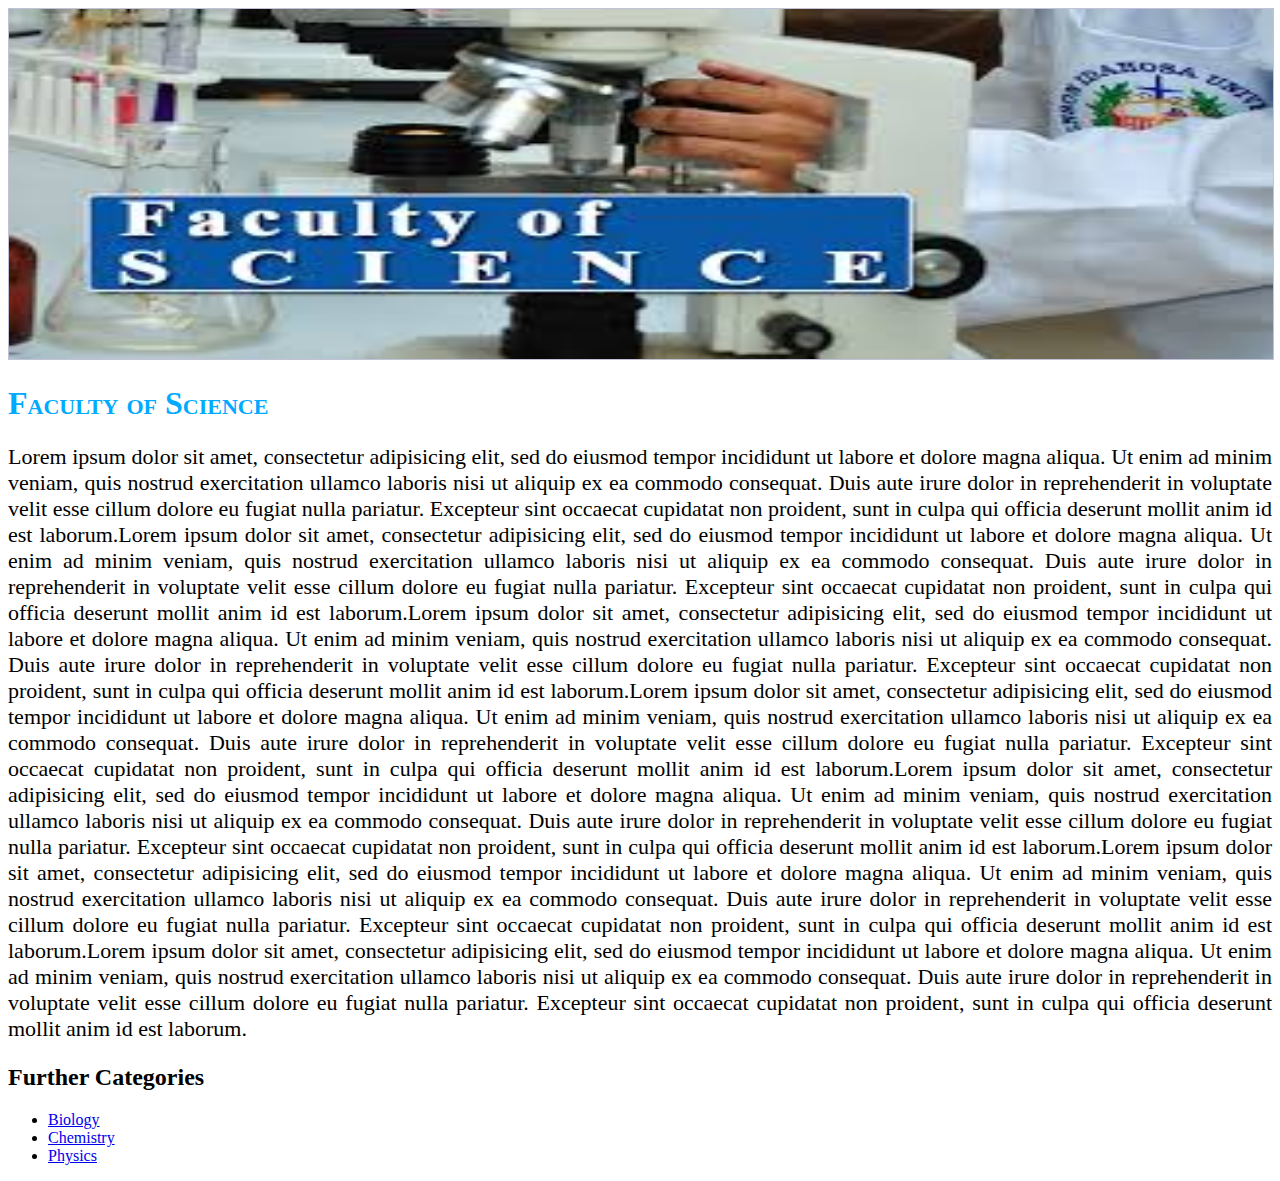
<file: Faculties/CourseDetail/Faculty of Science.html>
<!DOCTYPE html>
<html>
<head>
	<title> Faculty of Science </title>
	<style>
	h1
	{
		font-variant: small-caps;
		color: #00aaff;
	}
	img
	{
		width: 100%;
		height: 350px;
		border: 1px solid  #c2c2d6;
	}
	p
	{
		text-align: justify;
		font-size: 22px;
		font-family:Times New Roman;
	}
	</style>
</head>
<body>
	
	<img src="../img/Faculty of Science.jpg" alt="Science"> 
	<h1>Faculty of Science</h1>
	<p>
		Lorem ipsum dolor sit amet, consectetur adipisicing elit, sed do eiusmod
		tempor incididunt ut labore et dolore magna aliqua. Ut enim ad minim veniam,
		quis nostrud exercitation ullamco laboris nisi ut aliquip ex ea commodo
		consequat. Duis aute irure dolor in reprehenderit in voluptate velit esse
		cillum dolore eu fugiat nulla pariatur. Excepteur sint occaecat cupidatat non
		proident, sunt in culpa qui officia deserunt mollit anim id est laborum.Lorem ipsum dolor sit amet, consectetur adipisicing elit, sed do eiusmod
		tempor incididunt ut labore et dolore magna aliqua. Ut enim ad minim veniam,
		quis nostrud exercitation ullamco laboris nisi ut aliquip ex ea commodo
		consequat. Duis aute irure dolor in reprehenderit in voluptate velit esse
		cillum dolore eu fugiat nulla pariatur. Excepteur sint occaecat cupidatat non
		proident, sunt in culpa qui officia deserunt mollit anim id est laborum.Lorem ipsum dolor sit amet, consectetur adipisicing elit, sed do eiusmod
		tempor incididunt ut labore et dolore magna aliqua. Ut enim ad minim veniam,
		quis nostrud exercitation ullamco laboris nisi ut aliquip ex ea commodo
		consequat. Duis aute irure dolor in reprehenderit in voluptate velit esse
		cillum dolore eu fugiat nulla pariatur. Excepteur sint occaecat cupidatat non
		proident, sunt in culpa qui officia deserunt mollit anim id est laborum.Lorem ipsum dolor sit amet, consectetur adipisicing elit, sed do eiusmod
		tempor incididunt ut labore et dolore magna aliqua. Ut enim ad minim veniam,
		quis nostrud exercitation ullamco laboris nisi ut aliquip ex ea commodo
		consequat. Duis aute irure dolor in reprehenderit in voluptate velit esse
		cillum dolore eu fugiat nulla pariatur. Excepteur sint occaecat cupidatat non
		proident, sunt in culpa qui officia deserunt mollit anim id est laborum.Lorem ipsum dolor sit amet, consectetur adipisicing elit, sed do eiusmod
		tempor incididunt ut labore et dolore magna aliqua. Ut enim ad minim veniam,
		quis nostrud exercitation ullamco laboris nisi ut aliquip ex ea commodo
		consequat. Duis aute irure dolor in reprehenderit in voluptate velit esse
		cillum dolore eu fugiat nulla pariatur. Excepteur sint occaecat cupidatat non
		proident, sunt in culpa qui officia deserunt mollit anim id est laborum.Lorem ipsum dolor sit amet, consectetur adipisicing elit, sed do eiusmod
		tempor incididunt ut labore et dolore magna aliqua. Ut enim ad minim veniam,
		quis nostrud exercitation ullamco laboris nisi ut aliquip ex ea commodo
		consequat. Duis aute irure dolor in reprehenderit in voluptate velit esse
		cillum dolore eu fugiat nulla pariatur. Excepteur sint occaecat cupidatat non
		proident, sunt in culpa qui officia deserunt mollit anim id est laborum.Lorem ipsum dolor sit amet, consectetur adipisicing elit, sed do eiusmod
		tempor incididunt ut labore et dolore magna aliqua. Ut enim ad minim veniam,
		quis nostrud exercitation ullamco laboris nisi ut aliquip ex ea commodo
		consequat. Duis aute irure dolor in reprehenderit in voluptate velit esse
		cillum dolore eu fugiat nulla pariatur. Excepteur sint occaecat cupidatat non
		proident, sunt in culpa qui officia deserunt mollit anim id est laborum.
	</p>
	<h2>Further Categories</h2>
	<ul>
		<li> <a href="Biology.html"> Biology </a></li>
		<li> <a href="Chemistry.html">Chemistry </a> </li>
		<li> <a href="Physics.html"> Physics </a></li>

	</ul>
</body>
</html>
</file>
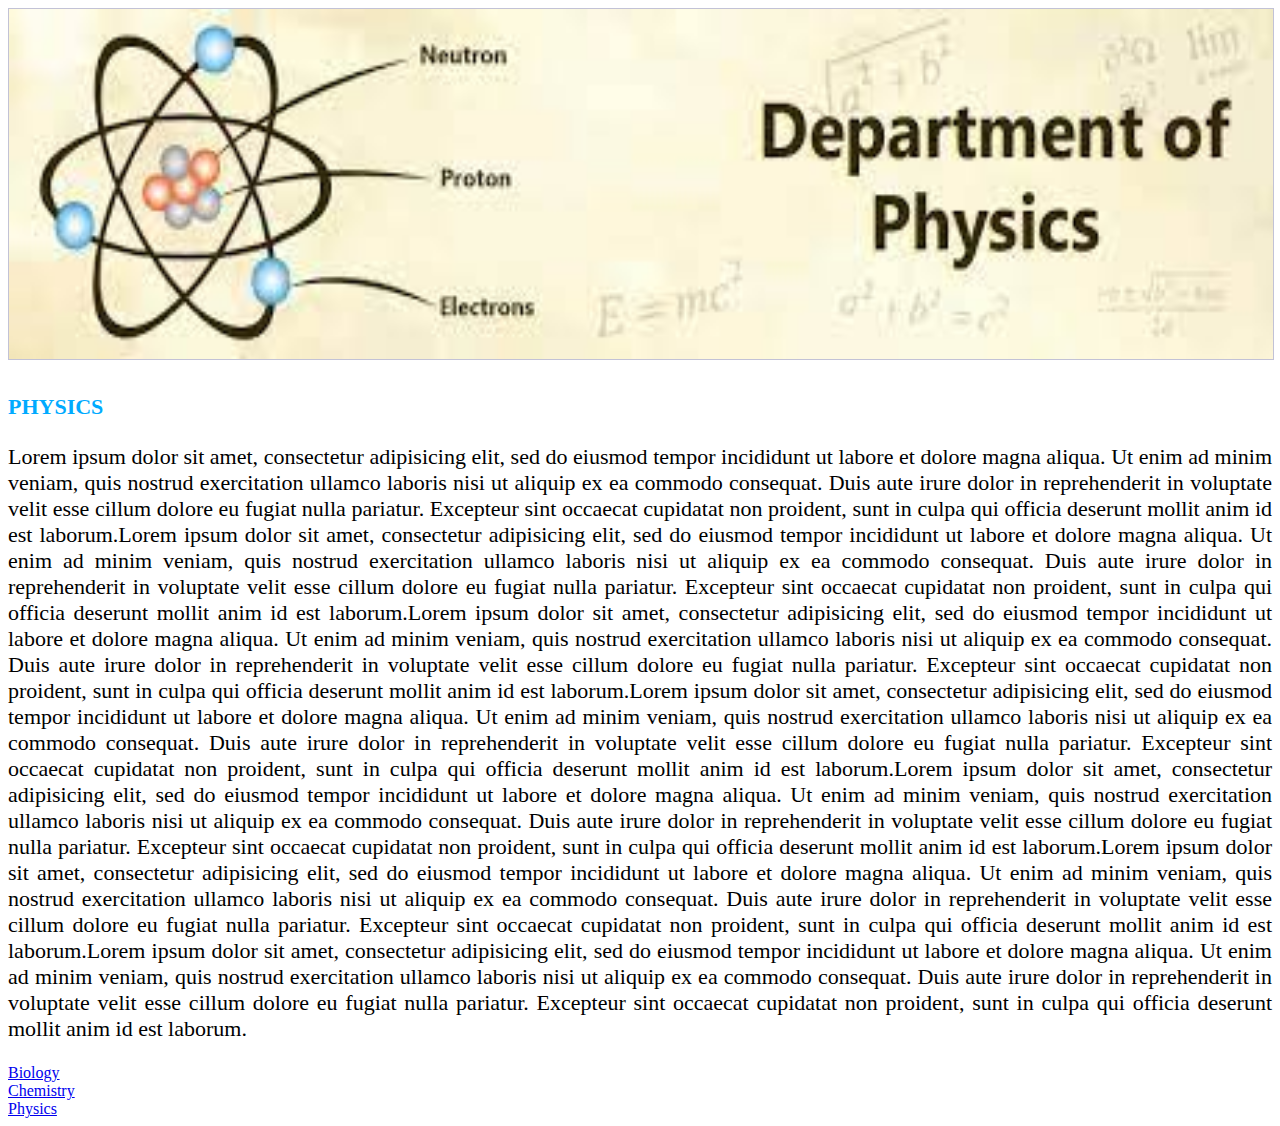
<file: Faculties/CourseDetail/Physics.html>
<!DOCTYPE html>
<html>
<head>
	<title> Faculty of Science </title>
	<style>
	h1
	{
		font-variant: small-caps;
		color: #00aaff;
	}
	img
	{
		width: 100%;
		height: 350px;
		border: 1px solid  #c2c2d6;
	}
	p
	{
		text-align: justify;
		font-size: 22px;
		font-family:Times New Roman;
	}
	</style>
</head>
<body>
	
	<img src="../img/physics.jpg" alt="physics"> 
	<h1>physics</h1>
	<p>
		Lorem ipsum dolor sit amet, consectetur adipisicing elit, sed do eiusmod
		tempor incididunt ut labore et dolore magna aliqua. Ut enim ad minim veniam,
		quis nostrud exercitation ullamco laboris nisi ut aliquip ex ea commodo
		consequat. Duis aute irure dolor in reprehenderit in voluptate velit esse
		cillum dolore eu fugiat nulla pariatur. Excepteur sint occaecat cupidatat non
		proident, sunt in culpa qui officia deserunt mollit anim id est laborum.Lorem ipsum dolor sit amet, consectetur adipisicing elit, sed do eiusmod
		tempor incididunt ut labore et dolore magna aliqua. Ut enim ad minim veniam,
		quis nostrud exercitation ullamco laboris nisi ut aliquip ex ea commodo
		consequat. Duis aute irure dolor in reprehenderit in voluptate velit esse
		cillum dolore eu fugiat nulla pariatur. Excepteur sint occaecat cupidatat non
		proident, sunt in culpa qui officia deserunt mollit anim id est laborum.Lorem ipsum dolor sit amet, consectetur adipisicing elit, sed do eiusmod
		tempor incididunt ut labore et dolore magna aliqua. Ut enim ad minim veniam,
		quis nostrud exercitation ullamco laboris nisi ut aliquip ex ea commodo
		consequat. Duis aute irure dolor in reprehenderit in voluptate velit esse
		cillum dolore eu fugiat nulla pariatur. Excepteur sint occaecat cupidatat non
		proident, sunt in culpa qui officia deserunt mollit anim id est laborum.Lorem ipsum dolor sit amet, consectetur adipisicing elit, sed do eiusmod
		tempor incididunt ut labore et dolore magna aliqua. Ut enim ad minim veniam,
		quis nostrud exercitation ullamco laboris nisi ut aliquip ex ea commodo
		consequat. Duis aute irure dolor in reprehenderit in voluptate velit esse
		cillum dolore eu fugiat nulla pariatur. Excepteur sint occaecat cupidatat non
		proident, sunt in culpa qui officia deserunt mollit anim id est laborum.Lorem ipsum dolor sit amet, consectetur adipisicing elit, sed do eiusmod
		tempor incididunt ut labore et dolore magna aliqua. Ut enim ad minim veniam,
		quis nostrud exercitation ullamco laboris nisi ut aliquip ex ea commodo
		consequat. Duis aute irure dolor in reprehenderit in voluptate velit esse
		cillum dolore eu fugiat nulla pariatur. Excepteur sint occaecat cupidatat non
		proident, sunt in culpa qui officia deserunt mollit anim id est laborum.Lorem ipsum dolor sit amet, consectetur adipisicing elit, sed do eiusmod
		tempor incididunt ut labore et dolore magna aliqua. Ut enim ad minim veniam,
		quis nostrud exercitation ullamco laboris nisi ut aliquip ex ea commodo
		consequat. Duis aute irure dolor in reprehenderit in voluptate velit esse
		cillum dolore eu fugiat nulla pariatur. Excepteur sint occaecat cupidatat non
		proident, sunt in culpa qui officia deserunt mollit anim id est laborum.Lorem ipsum dolor sit amet, consectetur adipisicing elit, sed do eiusmod
		tempor incididunt ut labore et dolore magna aliqua. Ut enim ad minim veniam,
		quis nostrud exercitation ullamco laboris nisi ut aliquip ex ea commodo
		consequat. Duis aute irure dolor in reprehenderit in voluptate velit esse
		cillum dolore eu fugiat nulla pariatur. Excepteur sint occaecat cupidatat non
		proident, sunt in culpa qui officia deserunt mollit anim id est laborum.
	</p>
    <li> <a href="Biology.html"> Biology </a></li>
		<li> <a href="Chemistry.html">Chemistry </a> </li>
		<li> <a href="Physics.html"> Physics </a></li>
</body>
</html>
</file>
